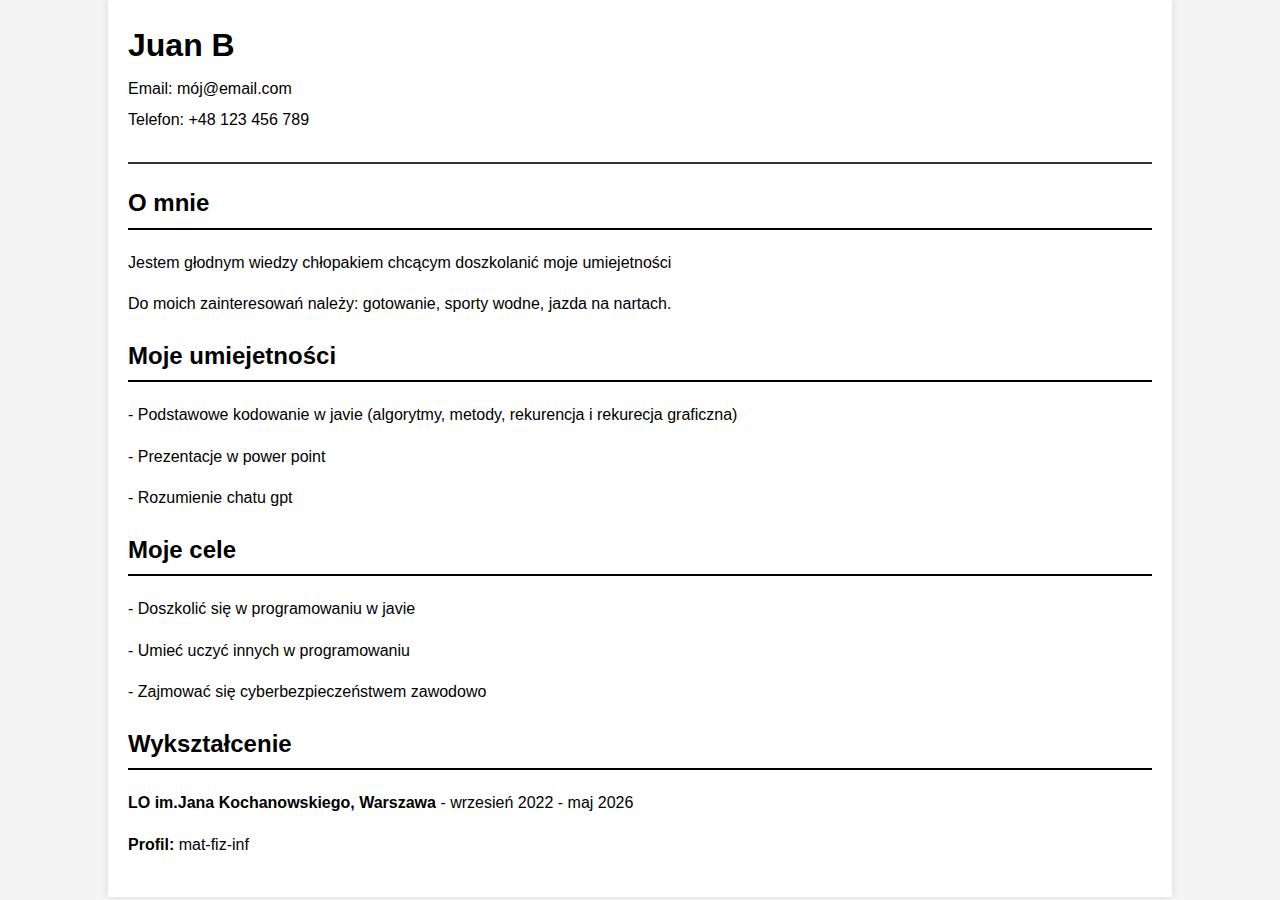
<file: index.html>
<!DOCTYPE html>
<html lang="pl">
<head>
    <meta charset="UTF-8">
    <meta name="viewport" content="width=device-width, initial-scale=1.0">
    <title>Moje CV</title>
    <style>
        body {
            font-family: Arial, sans-serif;
            line-height: 1.6;
            margin: 0;
            padding: 0;
            background-color: #f4f4f4;
        }
        .container {
            width: 80%;
            margin: auto;
            overflow: hidden;
            background: #fff;
            padding: 20px;
            box-shadow: 0 0 10px rgba(0, 0, 0, 0.1);
        }
        header {
            border-bottom: 2px solid #333;
            padding-bottom: 10px;
            margin-bottom: 20px;
        }
        header h1 {
            margin: 0;
            font-size: 2em;
        }
        .contact-info {
            margin-bottom: 20px;
        }
        .contact-info p {
            margin: 5px 0;
        }
        h2 {
            border-bottom: 2px solid #000000;
            padding-bottom: 5px;
        }
        .experience, .education {
            margin-bottom: 20px;
        }
        .experience h3, .education h3 {
            margin: 0;
        }
    </style>
</head>
<body>
    <div class="container">
        <header>
            <h1>Juan B</h1>
            <div class="contact-info">
                <p>Email: mój@email.com</p>
                <p>Telefon: +48 123 456 789</p>
            </div>
        </header>

        <section class="omnie">
            <h2>O mnie</h2>
            <div>
                <h3></h3>
                <p>Jestem głodnym wiedzy chłopakiem chcącym doszkolanić moje umiejetności </p>
                <p>Do moich zainteresowań należy: gotowanie, sporty wodne, jazda na nartach.</p>
            </div>
        </section>

        <section class="doświadczenie">
            <h2>Moje umiejetności</h2>
            <div>
                <p> - Podstawowe kodowanie w javie (algorytmy, metody, rekurencja i rekurecja graficzna)</p>
                <p> - Prezentacje w power point</p>
                <p> - Rozumienie chatu gpt</p>
            </div>
        </section>
        
        <section class="cele">
            <h2>Moje cele</h2>
            <div>
                <p> - Doszkolić się w programowaniu w javie</p>
                <p> - Umieć uczyć innych w programowaniu</p>
                <p> - Zajmować się cyberbezpieczeństwem zawodowo</p>
            </div>

        </section>

        <section class="education">
            <h2>Wykształcenie</h2>
            <div>
                <p><strong>LO im.Jana Kochanowskiego, Warszawa</strong> - wrzesień 2022 - maj 2026</p>
                <p><strong>Profil:</strong> mat-fiz-inf</p>
            </div>

        </section>
    </div>
</body>
</html>
</file>
